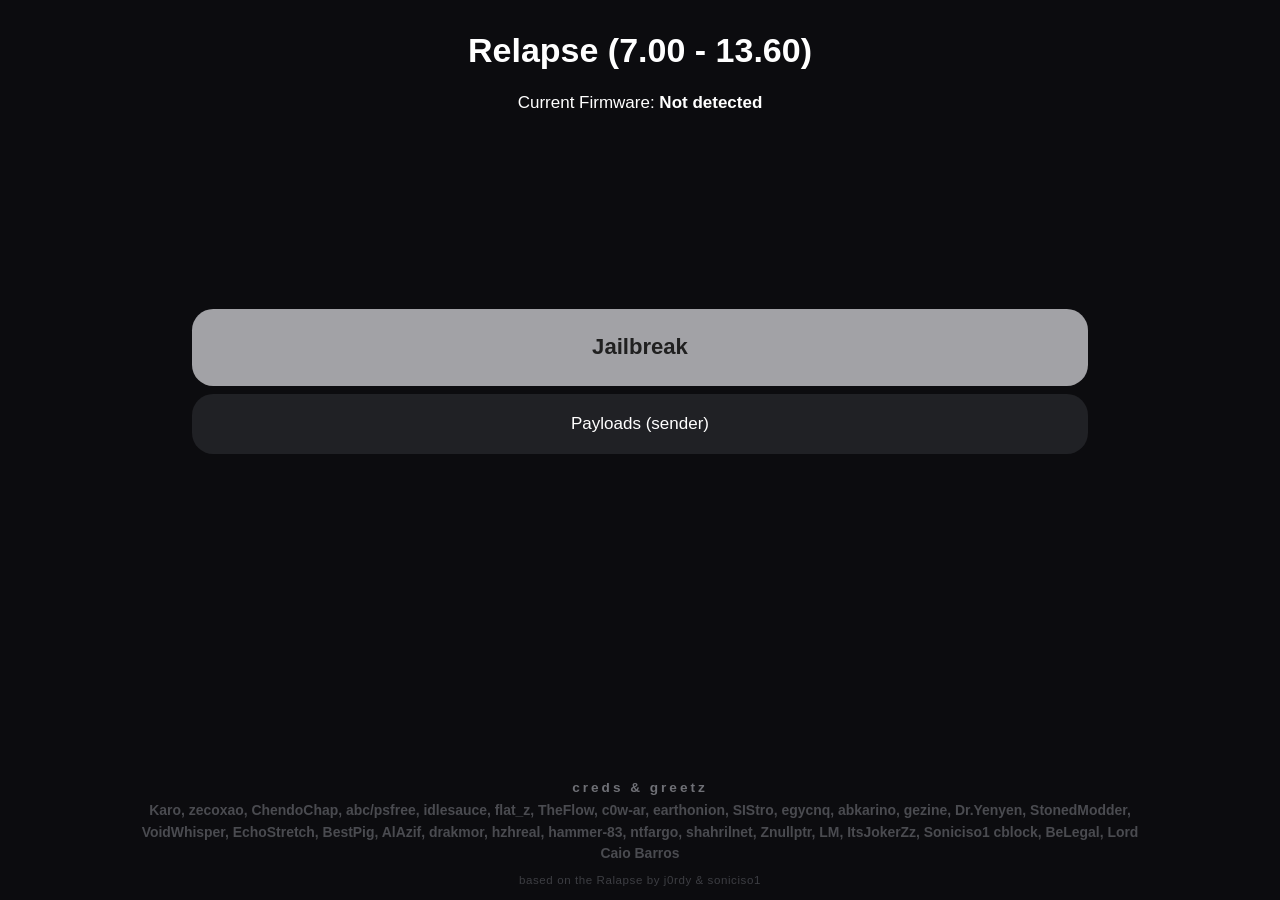
<file: relapse_local/www/payload-menu/index.html>
<!DOCTYPE html>
<html lang="en">
<head>
<meta charset="utf-8">
<meta name="viewport" content="width=device-width, initial-scale=1">
<meta http-equiv="Cache-Control" content="no-cache, no-store, must-revalidate">
<title>Relapse</title>
<style>
:root {
  --text-color-primary: #fff;
  --text-color-secondary: #ccc;
  --text-color-tertiary: #999;
  --background-color-primary: #0c0c0f;
  --surface-color-primary: #202125;
  --surface-color-secondary: #15161a;
  --surface-color-hover: #a2a2a6;
  --text-color-primary-hover: #202020;
  --text-color-secondary-hover: #444;
  font-size: 17px;
}

body {
  user-select: none;
  -webkit-user-select: none;
  background-color: var(--background-color-primary);
  color: var(--text-color-primary);
  font-family: Arial, sans-serif;
  display: grid;
  grid-template-rows: auto 1fr auto;
  height: 100vh;
  padding: 0;
  margin: 0;
  overflow: hidden;
  box-sizing: border-box;
}

a { color: var(--text-color-secondary); }
a:active, a:focus { outline: 0; border: none; }

.btn {
  padding: 1rem 2rem;
  text-align: center;
  text-decoration: none;
  display: inline-block;
  margin: .2rem;
  cursor: pointer;
  line-height: 2.5rem;
  min-width: 5rem;
  border-radius: 1.25rem;
  width: 50%;
  background-color: var(--surface-color-primary);
  border: none;
  color: var(--text-color-primary);
  font-size: 1.3rem;
  transition: background-color .25s ease;
  box-sizing: border-box;
}

.btn:hover, .btn:focus {
  background-color: var(--surface-color-hover);
  color: var(--text-color-primary-hover);
}

.btn-secondary { padding: .5rem 2rem; font-size: 1rem; }

#main-content { position: relative; box-sizing: border-box; }
#main-content > div {
  position: absolute;
  top: 0;
  left: 0;
  width: 100%;
  height: 100%;
  opacity: 0;
  pointer-events: none;
  transition: opacity .3s ease-in-out;
  box-sizing: border-box;
  display: flex;
}

#pre-jb-view {
  display: block !important;
  padding-top: 18vh;
  text-align: center;
}

#pre-jb-view .btn {
  display: block;
  width: 70%;
  max-width: none;
  margin: .5rem auto;
}

.selected { opacity: 1 !important; pointer-events: auto !important; }
.position-relative { position: relative; }
.text-center { text-align: center; }
.fw-bold { font-weight: 800; }
.text-secondary {
  color: var(--text-color-secondary);
  margin: 0;
  padding: 0;
  text-overflow: ellipsis;
  overflow: hidden;
  white-space: nowrap;
  font-size: .8rem;
}
.p-2 { padding: .5rem !important; }
.mt-2 { margin-top: .5rem !important; }
.mb-2 { margin-bottom: .5rem !important; }
  /* ---- creds & greetz, lifted verbatim from the poop2jb landing ---- */
/* Credits, in slopkit2's style: a muted label over a single wrapped line of names.
   position:fixed so it pins to the bottom without joining the centred flex column
   (body is height:100vh;overflow:hidden - an in-flow footer would push the buttons). */
#credits{
    position:fixed; bottom:14px; left:0; right:0;
    text-align:center; padding:0 16px; pointer-events:none;
}
#credits span{ display:block; color:#6f7076; font-size:0.8rem; font-weight:700;
               letter-spacing:.22em; margin-bottom:5px; }
/* 26 names wrap to ~3 lines; cap the width so they break evenly rather than
   spanning the full screen, and keep the whole block clear of the buttons. */
#credits h3{ margin:0 auto; max-width:60rem; font-size:0.82rem; font-weight:700;
             color:#4a4b50; line-height:1.55; }
#basedon{ margin:9px 0 0; font-size:0.68rem; color:#3d3e43; letter-spacing:.05em;
           font-weight:400; }
</style>
</head>
<body>
  <div class="p-2">
    <h1 class="text-center">Relapse (7.00 - 13.60)</h1>
	<p class="text-center" id="top-bar-text">Current Firmware: <span class="fw-bold" id="current-fw">Unknown</span></p>
  </div>

  <div id="main-content">
    <div id="pre-jb-view" class="selected">
      <a tabindex="0" class="btn fw-bold" id="run-jb" href="relapse.html">Jailbreak</a>
      <a tabindex="0" class="btn btn-secondary" id="run-sender" href="relapse.html?senderok=1">Payloads (sender)</a>
    </div>
  </div>

  <div id="credits">
    <span>creds &amp; greetz</span>
    <h3>
        Karo, zecoxao, ChendoChap, abc/psfree, idlesauce, flat_z, TheFlow,
        c0w-ar, earthonion, SIStro, egycnq, abkarino, gezine, Dr.Yenyen,
        StonedModder, VoidWhisper, EchoStretch, BestPig, AlAzif, drakmor,
        hzhreal, hammer-83, ntfargo, shahrilnet, Znullptr,
        LM, ItsJokerZz, Soniciso1
        cblock, BeLegal, Lord Caio Barros
    </h3>
    <p id="basedon">based on the Ralapse by j0rdy & soniciso1</p>
  </div>
    <script>
    try {
      var firmwareMatch = /PlayStation 5\/(\d+\.\d+)/.exec(navigator.userAgent);
      var firmware = firmwareMatch ? firmwareMatch[1] : "";
      document.getElementById("current-fw").textContent = firmware || "Not detected";
    } catch (e) { }
    try { document.getElementById("run-jb").focus(); } catch (e) { }
  </script>
</body>
</html>
</file>
